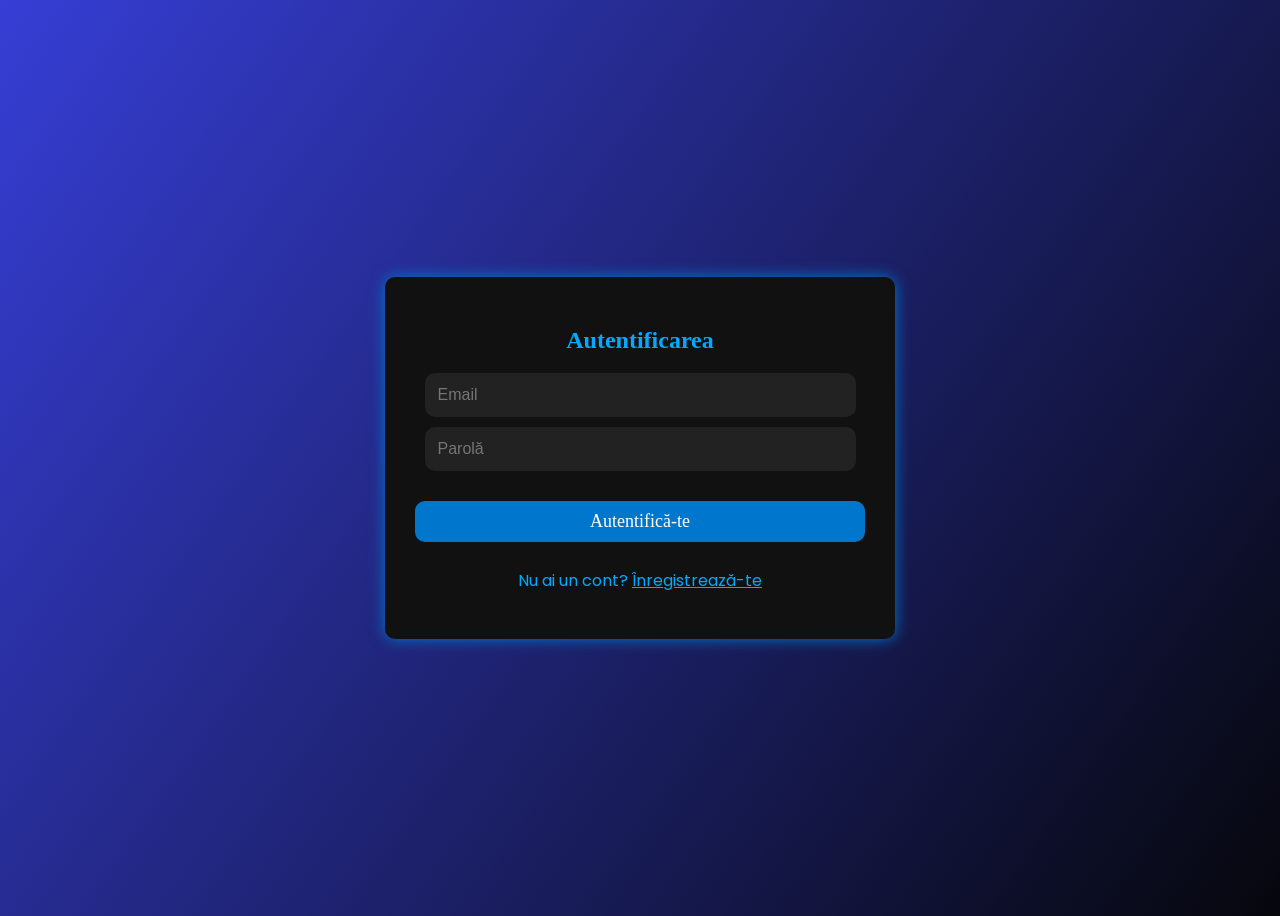
<file: Desktop/PRACTICE/FitnessTracker/index.html>
<!DOCTYPE html>
<html lang="ro">
<head>
  <meta charset="UTF-8">
  <meta name="viewport" content="width=device-width, initial-scale=1.0">
  <title>FitnessTracker</title>
</head>
<body>
  <script>
    // Redirecționează utilizatorul către pagina de autentificare
    window.location.href = "autentificarea/auth.html";
  </script>
</body>
</html>
</file>
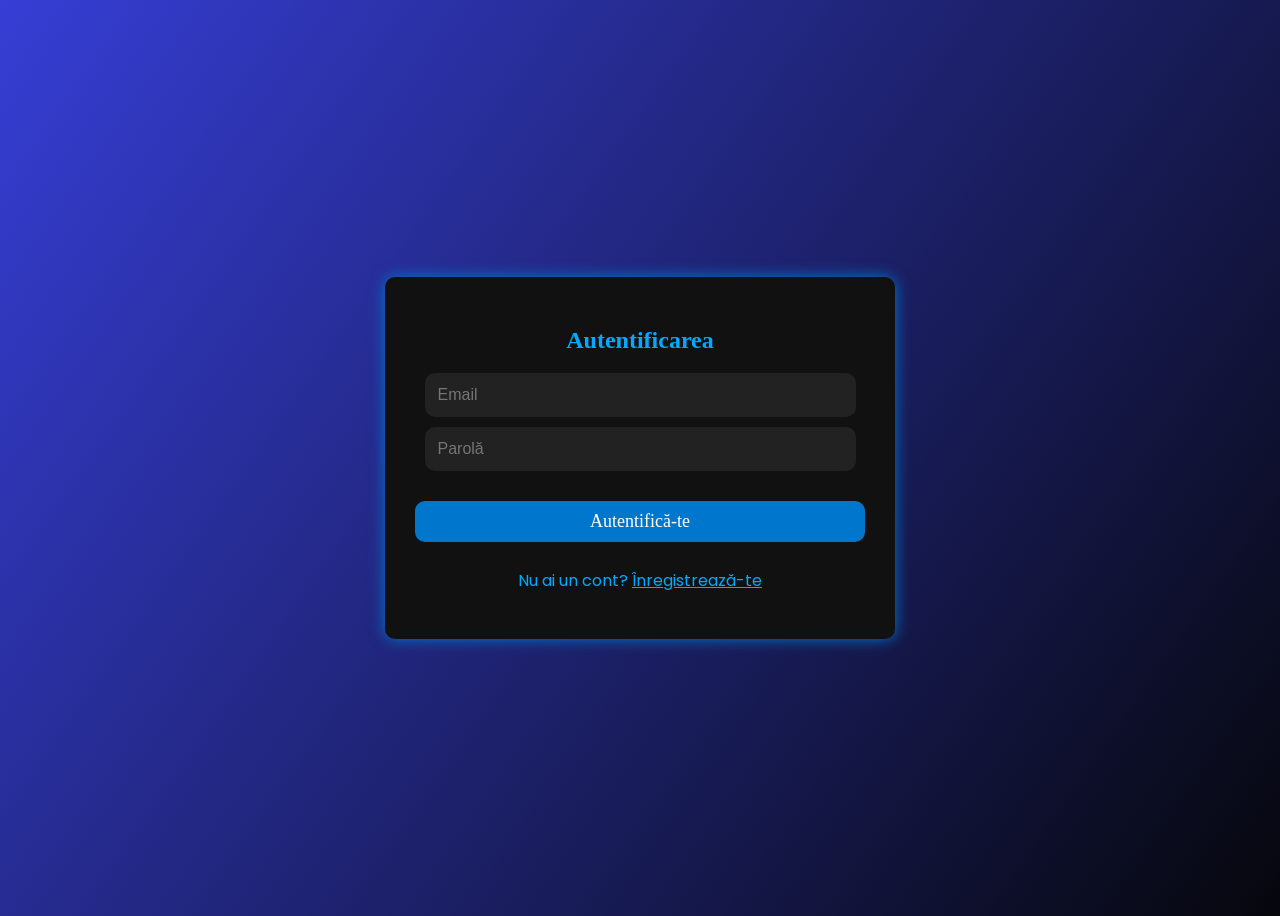
<file: Desktop/PRACTICE/FitnessTracker/autentificarea/auth.html>
<!DOCTYPE html>
<html lang="ro">
<head>
  <meta charset="UTF-8">
  <meta name="viewport" content="width=device-width, initial-scale=1.0">
  <title>Autentificare</title>
  <link rel="stylesheet" href="auth.css">
  <link href="https://fonts.googleapis.com/css2?family=Poppins:wght@400;500;600&display=swap" rel="stylesheet">
  <style>
    body {
      font-family: 'Poppins', sans-serif; /* Aplică fontul Poppins */
    }
  </style>
</head>
<body>
  <div class="auth-container">
    <h2 style="text-align: center; font-family: Bold Italic;">Autentificarea</h2>
    <form id="loginForm">
      <input type="email" id="email" placeholder="Email" required>
      <input type="password" id="password" placeholder="Parolă" required>
      <button type="submit">Autentifică-te</button>
      <p id="error" class="error-message"></p>
    </form>
    <p style="text-align: center;">Nu ai un cont? <a href="../registrarea/register.html">Înregistrează-te</a></p>
  </div>
  <script>
    document.addEventListener('DOMContentLoaded', async function () {
      if (!localStorage.getItem('users')) {
        try {
          const response = await fetch('../users.json');
          if (response.ok) {
            const users = await response.json();
            localStorage.setItem('users', JSON.stringify(users));
          } else {
            console.error('Eroare la încărcarea utilizatorilor:', response.status);
          }
        } catch (error) {
          console.error('Eroare la încărcarea utilizatorilor:', error);
        }
      }
    });

    document.getElementById('loginForm').addEventListener('submit', function (event) {
      event.preventDefault();

      const email = document.getElementById('email').value.trim();
      const password = document.getElementById('password').value.trim();
      const errorElement = document.getElementById('error');

      try {
        const users = JSON.parse(localStorage.getItem('users')) || [];
        const user = users.find(u => u.email === email && u.password === password);

        if (user) {
          localStorage.setItem('userData', JSON.stringify(user)); // Salvează utilizatorul logat
          alert('Autentificare reușită!');
          window.location.href = "../main.html"; // Redirecționează la pagina principală
        } else {
          errorElement.textContent = 'Email sau parolă incorectă.';
          errorElement.style.display = 'block';
        }
      } catch (error) {
        console.error('Eroare la autentificare:', error);
        errorElement.textContent = 'Eroare la autentificare. Verificați conexiunea.';
        errorElement.style.display = 'block';
      }
    });
  </script>
</body>
</html>
</file>
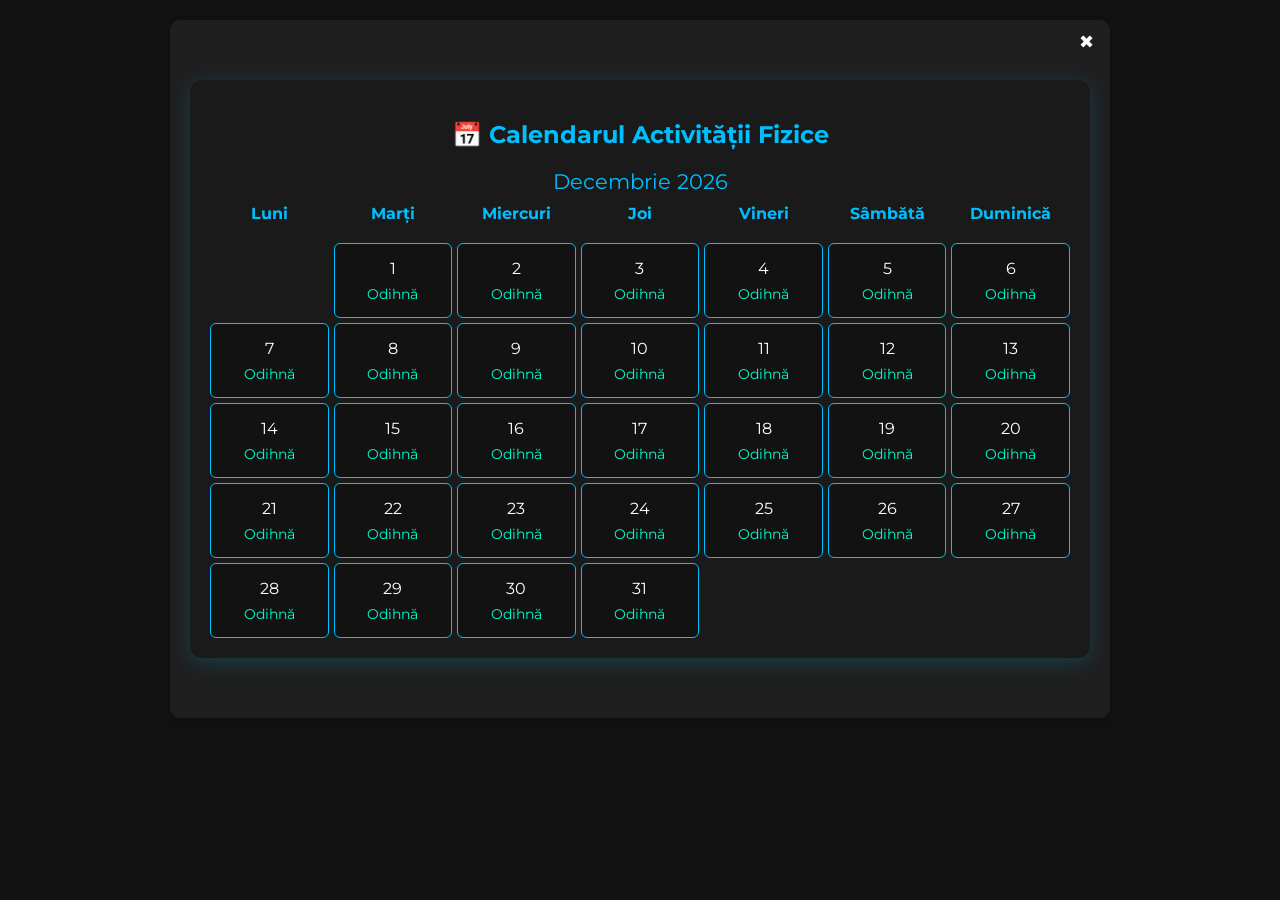
<file: Desktop/PRACTICE/FitnessTracker/calendar/calendar.html>
<!DOCTYPE html>
<html lang="ro">
<head>
  <meta charset="UTF-8">
  <meta name="viewport" content="width=device-width, initial-scale=1.0">
  <title>FitnessTracker - Calendarul Activității Fizice</title>
  <link href="https://fonts.googleapis.com/css2?family=Montserrat:wght@400;600&display=swap" rel="stylesheet">
  <style>
    body {
      font-family: 'Montserrat', sans-serif;
      margin: 0;
      padding: 0;
      background-color: #121212;
      color: #ffffff;
    }

    #calendarContainer {
      margin: 20px auto;
      padding: 20px;
      max-width: 900px;
      background-color: #1f1f1f;
      border-radius: 10px;
      box-shadow: 0 4px 8px rgba(0, 0, 0, 0.2);
      position: relative;
    }

    #calendarContent {
      margin-top: 20px;
    }

    #closeCalendarContainer {
      position: absolute;
      top: 10px;
      right: 10px;
      background: none;
      border: none;
      font-size: 18px;
      cursor: pointer;
      color: #ffffff;
      transition: color 0.3s;
    }

    #closeCalendarContainer:hover {
      color: #ff0000;
    }

    .section {
      margin: 40px auto;
      padding: 20px;
      max-width: 900px;
      background: #1a1a1a;
      border-radius: 12px;
      box-shadow: 0 4px 20px rgba(0, 191, 255, 0.2);
    }

    .section h2 {
      color: #00bfff;
      text-align: center;
    }

    #calendar {
      display: grid;
      grid-template-columns: repeat(7, 1fr);
      gap: 5px;
      margin-top: 20px;
    }

    .weekdays {
      display: grid;
      grid-template-columns: repeat(7, 1fr);
      gap: 5px;
      text-align: center;
      font-weight: bold;
      color: #00bfff;
      margin-bottom: 10px;
    }

    .day {
      background-color: #121212;
      border: 1px solid #00bfff;
      padding: 15px;
      border-radius: 6px;
      text-align: center;
      cursor: pointer;
      transition: 0.2s;
    }

    .day:hover {
      background-color: #004466;
    }

    .exercise {
      margin-top: 8px;
      font-size: 0.85em;
      color: #00ffcc;
    }

    #monthYear {
      text-align: center;
      font-size: 1.3em;
      margin-bottom: 10px;
      color: #00bfff;
    }

    /* Stilizare pentru modal */
    #modal {
      display: none;
      position: fixed;
      top: 50%;
      left: 50%;
      transform: translate(-50%, -50%);
      background-color: #1f1f1f;
      padding: 20px;
      border-radius: 10px;
      box-shadow: 0 4px 8px rgba(0, 0, 0, 0.5);
      z-index: 1000;
      width: 300px;
    }

    #modal h3 {
      color: #00bfff;
      text-align: center;
      margin-bottom: 15px;
    }

    #modal input {
      width: 100%;
      padding: 10px;
      margin-bottom: 15px;
      border: 1px solid #00bfff;
      border-radius: 5px;
      background-color: #121212;
      color: #ffffff;
    }

    #modal button {
      width: 100%;
      padding: 10px;
      background-color: #00bfff;
      border: none;
      border-radius: 5px;
      color: #ffffff;
      font-size: 16px;
      cursor: pointer;
      transition: background-color 0.3s;
    }

    #modal button:hover {
      background-color: #0088cc;
    }

    #modalOverlay {
      display: none;
      position: fixed;
      top: 0;
      left: 0;
      width: 100%;
      height: 100%;
      background-color: rgba(0, 0, 0, 0.5);
      z-index: 999;
    }
  </style>
</head>
<body>
  <div id="calendarContainer">
    <button id="closeCalendarContainer">✖</button>
    <section class="section">
      <h2>📅 Calendarul Activității Fizice</h2>
      <div id="monthYear"></div>
      <div class="weekdays">
        <span>Luni</span>
        <span>Marți</span>
        <span>Miercuri</span>
        <span>Joi</span>
        <span>Vineri</span>
        <span>Sâmbătă</span>
        <span>Duminică</span>
      </div>
      <div id="calendar"></div>
    </section>
  </div>

  <!-- Modal personalizat -->
  <div id="modalOverlay"></div>
  <div id="modal">
    <h3>Tipul Antrenamentului</h3>
    <input type="text" id="trainingTypeInput" placeholder="Ex: Forță, Aerobe, etc.">
    <button id="saveTrainingType">Salvează</button>
  </div>

  <script>
    const calendarContainer = document.getElementById("calendar");
    const monthYearDisplay = document.getElementById("monthYear");
    const modal = document.getElementById("modal");
    const modalOverlay = document.getElementById("modalOverlay");
    const trainingTypeInput = document.getElementById("trainingTypeInput");
    const saveTrainingTypeButton = document.getElementById("saveTrainingType");

    const today = new Date();
    const year = today.getFullYear();
    const month = today.getMonth();

    const monthNames = ["Ianuarie", "Februarie", "Martie", "Aprilie", "Mai", "Iunie", "Iulie", "August", "Septembrie", "Octombrie", "Noiembrie", "Decembrie"];
    monthYearDisplay.textContent = `${monthNames[month]} ${year}`;

    const firstDay = new Date(year, month, 1).getDay();
    const daysInMonth = new Date(year, month + 1, 0).getDate();

    const calendarData = JSON.parse(localStorage.getItem("calendarSimple")) || {};
    let selectedDateKey = null;

    function createCalendar() {
      calendarContainer.innerHTML = "";

      for (let i = 0; i < (firstDay === 0 ? 6 : firstDay - 1); i++) {
        const empty = document.createElement("div");
        calendarContainer.appendChild(empty);
      }

      for (let day = 1; day <= daysInMonth; day++) {
        const dateKey = `${year}-${month + 1}-${day}`;

        const cell = document.createElement("div");
        cell.className = "day";
        cell.textContent = day;

        const type = calendarData[dateKey] || "Odihnă";
        const ex = document.createElement("div");
        ex.className = "exercise";
        ex.textContent = type;
        cell.appendChild(ex);

        cell.addEventListener("click", () => {
          selectedDateKey = dateKey;
          trainingTypeInput.value = calendarData[dateKey] || "";
          openModal();
        });

        calendarContainer.appendChild(cell);
      }
    }

    function openModal() {
      modal.style.display = "block";
      modalOverlay.style.display = "block";
    }

    function closeModal() {
      modal.style.display = "none";
      modalOverlay.style.display = "none";
    }

    saveTrainingTypeButton.addEventListener("click", () => {
      const type = trainingTypeInput.value.trim() || "Odihnă";
      calendarData[selectedDateKey] = type;
      localStorage.setItem("calendarSimple", JSON.stringify(calendarData));
      createCalendar();
      closeModal();
    });

    modalOverlay.addEventListener("click", closeModal);

    createCalendar();

    // Butonul de închidere
    const closeButton = document.getElementById('closeCalendarContainer');
    if (closeButton) {
      closeButton.addEventListener('click', function () {
        const contentFrame = window.parent.document.getElementById('contentFrame');
        if (contentFrame) {
          contentFrame.src = ''; // Golește iframe-ul
        } else {
          console.error('Iframe-ul nu a fost găsit.');
        }
      });
    } else {
      console.error('Butonul de închidere nu a fost găsit.');
    }
  </script>
</body>
</html>
</file>
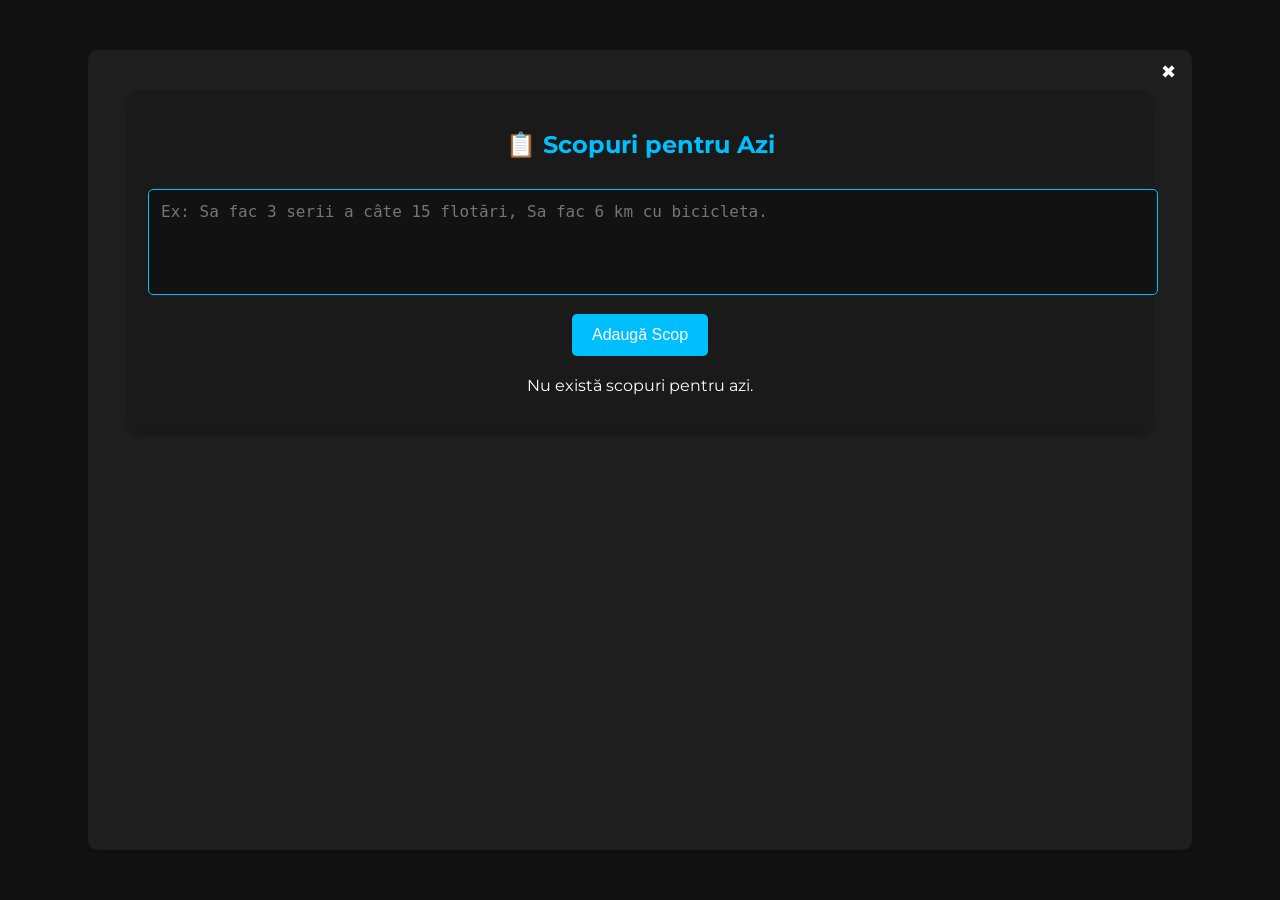
<file: Desktop/PRACTICE/FitnessTracker/plans/plans.html>
<!DOCTYPE html>
<html lang="ro">
<head>
  <meta charset="UTF-8">
  <meta name="viewport" content="width=device-width, initial-scale=1.0">
  <title>FitnessTracker - Scopuri pentru Azi</title>
  <link href="https://fonts.googleapis.com/css2?family=Montserrat:wght@400;600&display=swap" rel="stylesheet">
  <style>
    body {
      font-family: 'Montserrat', sans-serif;
      margin: 0;
      padding: 0;
      background-color: #121212;
      color: #ffffff;
    }

    #plansContainer {
      margin: 0 auto; /* Centrare pe orizontală */
      padding: 40px; /* Păstrăm padding-ul pentru un aspect aerisit */
      width: 80vw; /* Lățime de 80% din pagină */
      height: 80vh; /* Înălțime de 80% din pagină */
      background-color: #1f1f1f;
      border-radius: 10px; /* Colțuri rotunjite pentru un aspect plăcut */
      box-shadow: 0 4px 8px rgba(0, 0, 0, 0.2); /* Adăugăm o umbră subtilă */
      position: fixed; /* Poziționare fixă pentru centrare */
      top: 50%; /* Centrare pe verticală */
      left: 50%; /* Centrare pe orizontală */
      transform: translate(-50%, -50%); /* Ajustare pentru centrare exactă */
    }

    #closePlansContainer {
      position: absolute;
      top: 10px;
      right: 10px;
      background: none;
      border: none;
      font-size: 18px;
      cursor: pointer;
      color: #ffffff;
      transition: color 0.3s;
    }

    #closePlansContainer:hover {
      color: #ff0000;
    }

    .section {
      text-align: center;
      margin-bottom: 40px; /* Mărim spațiul de jos */
      padding: 20px; /* Adăugăm padding pentru un aspect mai aerisit */
      background-color: #1a1a1a; /* Fundal mai proeminent */
      border-radius: 10px; /* Colțuri rotunjite */
      box-shadow: 0 4px 8px rgba(0, 0, 0, 0.3); /* Adăugăm o umbră subtilă */
    }

    .section h2 {
      color: #00bfff;
      margin-bottom: 20px; /* Spațiu între titlu și conținut */
    }

    #planList {
      list-style: none;
      padding: 0;
      margin-top: 20px;
    }

    .plan-item {
      display: flex;
      align-items: center; /* Aliniem elementele pe verticală */
      justify-content: space-between; /* Distribuim elementele pe rând */
      background: #121212;
      border: 1px solid #00bfff;
      border-radius: 8px;
      padding: 10px; /* Reducem padding-ul */
      margin-bottom: 10px;
      transition: background 0.3s;
    }

    .plan-item.completed {
      background-color: #004466;
      text-decoration: line-through;
      color: #00ffcc;
    }

    .plan-content {
      flex: 1; /* Permitem textului să ocupe spațiul disponibil */
      text-align: left;
      font-size: 14px; /* Reducem dimensiunea textului */
      margin-right: 10px; /* Spațiu între text și dată */
    }

    .plan-date {
      font-size: 12px; /* Dimensiune mai mică pentru dată */
      color: #aaaaaa;
      margin-right: 20px; /* Adăugăm spațiu între dată și caseta pentru bifare */
    }

    .plan-checkbox {
      width: 20px;
      height: 20px;
      accent-color: #00bfff;
      cursor: pointer;
      margin-left: auto; /* Mutăm checkbox-ul în partea dreaptă */
    }

    #addPlanButton {
      background-color: #00bfff;
      color: white;
      border: none;
      padding: 12px 20px; /* Mărim dimensiunea butonului */
      font-size: 16px; /* Mărim dimensiunea textului */
      border-radius: 5px;
      cursor: pointer;
      margin-top: 15px; /* Spațiu între textarea și buton */
      transition: background-color 0.3s;
    }

    #addPlanButton:hover {
      background-color: #0088cc;
    }

    #planInput {
      width: 100%;
      height: 80px; /* Mărim înălțimea textarea */
      padding: 12px; /* Mărim padding-ul */
      margin-top: 10px;
      border: 1px solid #00bfff;
      border-radius: 5px;
      background: #121212;
      color: white;
      resize: none;
      font-size: 16px; /* Mărim dimensiunea textului */
    }
  </style>
</head>
<body>
  <div id="plansContainer">
    <button id="closePlansContainer">✖</button>
    <section class="section">
      <h2>📋 Scopuri pentru Azi</h2>
      <textarea id="planInput" placeholder="Ex: Sa fac 3 serii a câte 15 flotări, Sa fac 6 km cu bicicleta."></textarea>
      <button id="addPlanButton">Adaugă Scop</button>
      <ul id="planList"></ul>
    </section>
  </div>

  <script>
    const planInput = document.getElementById('planInput');
    const addPlanButton = document.getElementById('addPlanButton');
    const planList = document.getElementById('planList');
    const plansKey = `dailyPlans_${new Date().toLocaleDateString()}`; // Cheie unică pentru ziua curentă
    let savedPlans = JSON.parse(localStorage.getItem(plansKey)) || [];

    function renderPlans() {
      planList.innerHTML = '';
      if (savedPlans.length === 0) {
        planList.innerHTML = '<li>Nu există scopuri pentru azi.</li>';
      } else {
        savedPlans.forEach((plan, index) => {
          const listItem = document.createElement('li');
          listItem.className = 'plan-item';
          if (plan.completed) {
            listItem.classList.add('completed');
          }

          const content = document.createElement('div');
          content.className = 'plan-content';
          content.textContent = plan.text;

          const date = document.createElement('div');
          date.className = 'plan-date';
          date.textContent = `Adăugat pe: ${plan.date}`;

          const checkbox = document.createElement('input');
          checkbox.type = 'checkbox';
          checkbox.className = 'plan-checkbox';
          checkbox.checked = plan.completed;
          checkbox.addEventListener('change', () => {
            savedPlans[index].completed = checkbox.checked;
            localStorage.setItem(plansKey, JSON.stringify(savedPlans));
            renderPlans();
          });

          listItem.appendChild(content);
          listItem.appendChild(date);
          listItem.appendChild(checkbox);
          planList.appendChild(listItem);
        });
      }
    }

    addPlanButton.addEventListener('click', () => {
      const planText = planInput.value.trim();
      if (planText) {
        const newPlan = {
          text: planText,
          completed: false,
          date: new Date().toLocaleString() // Adăugăm data și ora curentă
        };
        savedPlans.push(newPlan);
        localStorage.setItem(plansKey, JSON.stringify(savedPlans));
        planInput.value = '';
        renderPlans();
      } else {
        alert('Te rugăm să introduci un scop!');
      }
    });

    renderPlans();

    // Închidere container și revenire
    const closePlansContainer = document.getElementById('closePlansContainer');
    if (closePlansContainer) {
      closePlansContainer.addEventListener('click', function () {
        const contentFrame = window.parent.document.getElementById('contentFrame');
        if (contentFrame) {
          contentFrame.src = ''; // Golește iframe-ul
        } else {
          console.error('Iframe-ul nu a fost găsit.');
        }
      });
    } else {
      console.error('Butonul de închidere nu a fost găsit.');
    }
  </script>

  <script>
    document.addEventListener('DOMContentLoaded', function () {
      const plansContainer = document.getElementById('plansContainer');
      const closePlansContainer = document.getElementById('closePlansContainer');

      if (plansContainer) {
        let startX = 0;

        plansContainer.addEventListener('touchstart', function (event) {
          startX = event.touches[0].clientX;
        });

        plansContainer.addEventListener('touchmove', function (event) {
          const currentX = event.touches[0].clientX;
          const diffX = currentX - startX;

          if (diffX > 100) { // Swipe dreapta
            if (closePlansContainer) {
              closePlansContainer.click();
            }
          } else if (diffX < -100) { // Swipe stânga
            console.log('Swipe stânga detectat'); // Puteți adăuga funcționalitate suplimentară aici
          }
        });
      }

      if (closePlansContainer) {
        closePlansContainer.addEventListener('click', function () {
          const contentFrame = window.parent.document.getElementById('contentFrame');
          if (contentFrame) {
            contentFrame.src = 'about:blank'; // Golește iframe-ul
          } else {
            console.error('Iframe-ul nu a fost găsit.');
          }
        });
      }
    });
  </script>
</body>
</html>
</file>
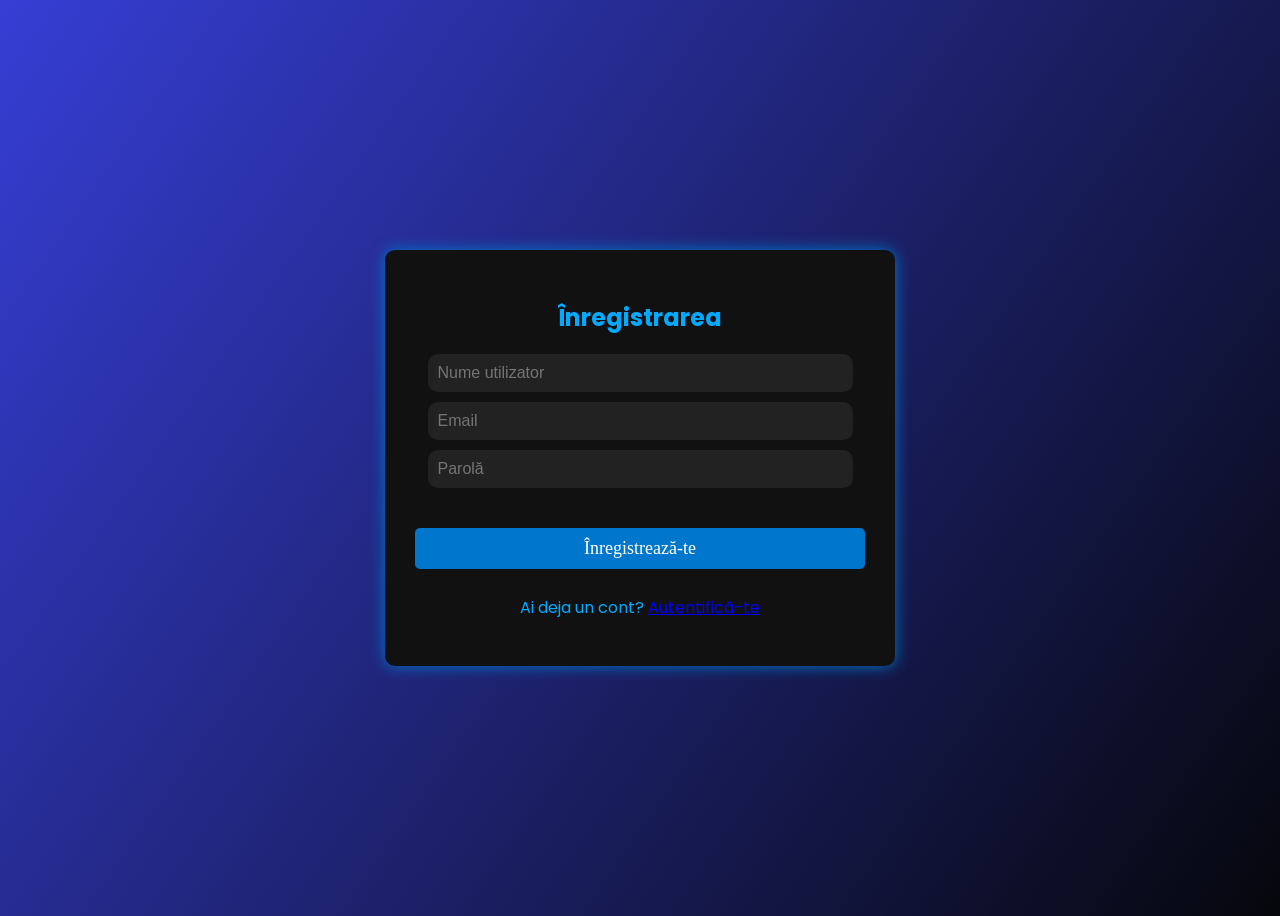
<file: Desktop/PRACTICE/FitnessTracker/registrarea/register.html>
<!DOCTYPE html>
<html lang="ro">
<head>
  <meta charset="UTF-8">
  <meta name="viewport" content="width=device-width, initial-scale=1.0">
  <title>Înregistrare</title>
  <link rel="stylesheet" href="register.css">
  <link href="https://fonts.googleapis.com/css2?family=Poppins:wght@400;500;600&display=swap" rel="stylesheet">
  <style>
    body {
      font-family: 'Poppins', sans-serif; /* Aplică fontul Poppins */
    }
  </style>
</head>
<body>
  <div class="register-container">
    <h2 style="text-align: center;">Înregistrarea</h2>
    <form id="registerForm">
      <input type="text" id="username" placeholder="Nume utilizator" required>
      <input type="email" id="email" placeholder="Email" required>
      <input type="password" id="password" placeholder="Parolă" required>
      <button type="submit" style="font-size: large;font-family: Cambria, Cochin, Georgia, Times, 'Times New Roman', serif ;">Înregistrează-te</button>
      <p id="error" class="error-message"></p>
    </form>
    <p style="text-align: center;">Ai deja un cont? <a href="../autentificarea/auth.html" style="color: blue;">Autentifică-te</a></p>
  </div>
  <script>
    document.getElementById('registerForm').addEventListener('submit', async function (event) {
      event.preventDefault();

      const username = document.getElementById('username').value.trim();
      const email = document.getElementById('email').value.trim();
      const password = document.getElementById('password').value.trim();
      const errorElement = document.getElementById('error');

      try {
        let users = JSON.parse(localStorage.getItem('users')) || [];

        if (users.some(user => user.email === email)) {
          errorElement.textContent = 'Email-ul este deja utilizat.';
          errorElement.style.display = 'block';
          return;
        }

        const newUser = { username, email, password };
        users.push(newUser);
        localStorage.setItem('users', JSON.stringify(users));

        alert('Înregistrarea a fost realizată cu succes!');
        window.location.href = "../autentificarea/auth.html";
      } catch (error) {
        console.error('Eroare la înregistrare:', error);
        errorElement.textContent = 'Eroare la înregistrare.';
        errorElement.style.display = 'block';
      }
    });
  </script>
</body>
</html>
</file>
<file: Desktop/PRACTICE/FitnessTracker/autentificarea/auth.css>
body {
  background: linear-gradient(125deg, #363ed5, #06070c);
  color: #00aaff;
  font-family: Georgia, 'Times New Roman', Times, serif, sans-serif;
  display: flex;
  justify-content: center;
  align-items: center;
  height: 100vh;
}

.auth-container {
  background-color: #111;
  padding: 30px;
  border-radius: 10px;
  box-shadow: 0 0 15px #0077cc;
  width: 98%; /* Crește lățimea la 98% */
  max-width: 450px; /* Setează o lățime maximă */
}

input, button {
  width: 100%;
  margin: 10px 0;
  padding: 10px;
  border: none;
  border-radius: 10px; /* Colțuri mai rotunde */
}

input {
  background-color: #222;
  color: #00aaff;
  font-size: 16px; /* Mărim textul */
  font-family: Arial, sans-serif; /* Schimbăm fontul */
  border-radius: 10px; /* Colțuri mai rotunde */
  width: 90%; /* Mărim lățimea */
  margin: 10px auto; /* Centrare orizontală */
  display: block; /* Asigurăm centrare */
  padding: 13px; /* Reducem înălțimea */
}

button {
  background-color: #0077cc;
  color: white;
  cursor: pointer;
  margin-top: 20px; /* Adăugăm spațiu suplimentar deasupra butonului */
  font-size: large;
  font-family: Cambria, Cochin, Georgia, Times, 'Times New Roman', serif;
}

a {
  color: #00aaff;
  text-decoration: underline;
}

.error-message {
  color: red;
  font-size: 14px;
}
</file>
<file: Desktop/PRACTICE/FitnessTracker/registrarea/register.css>
body {
  background: linear-gradient(125deg, #363ed5, #06070c);
    color: #00aaff;
    font-family: Georgia, 'Times New Roman', Times, serif, sans-serif;
    display: flex;
    justify-content: center;
    align-items: center;
    height: 100vh;
  }
  
  .register-container {
    background-color: #111;
    padding: 30px;
    border-radius: 10px;
    box-shadow: 0 0 15px #0077cc;
    width: 98%; /* Crește lățimea la 98% */
    max-width: 450px; /* Setează o lățime maximă mai mare */
  }
  
  input, button {
    width: 100%;
    margin: 10px 0;
    padding: 10px;
    border: none;
    border-radius: 5px;
  }
  
  input {
    background-color: #222;
    color: #00aaff;
    font-size: 16px; /* Mărim textul */
    font-family: Arial, sans-serif; /* Schimbăm fontul */
    border-radius: 10px; /* Colțuri mai rotunde */
    width: 90%; /* Reducem lățimea fundalului */
    margin: 10px auto; /* Centrare orizontală */
    display: block; /* Asigurăm centrare */
  }
  
  button {
    background-color: #0077cc;
    color: white;
    cursor: pointer;
    margin-top: 30px; /* Adăugăm spațiu suplimentar deasupra butonului */
  }
  
  .error-message {
    color: red;
    font-size: 14px;
  }
</file>
